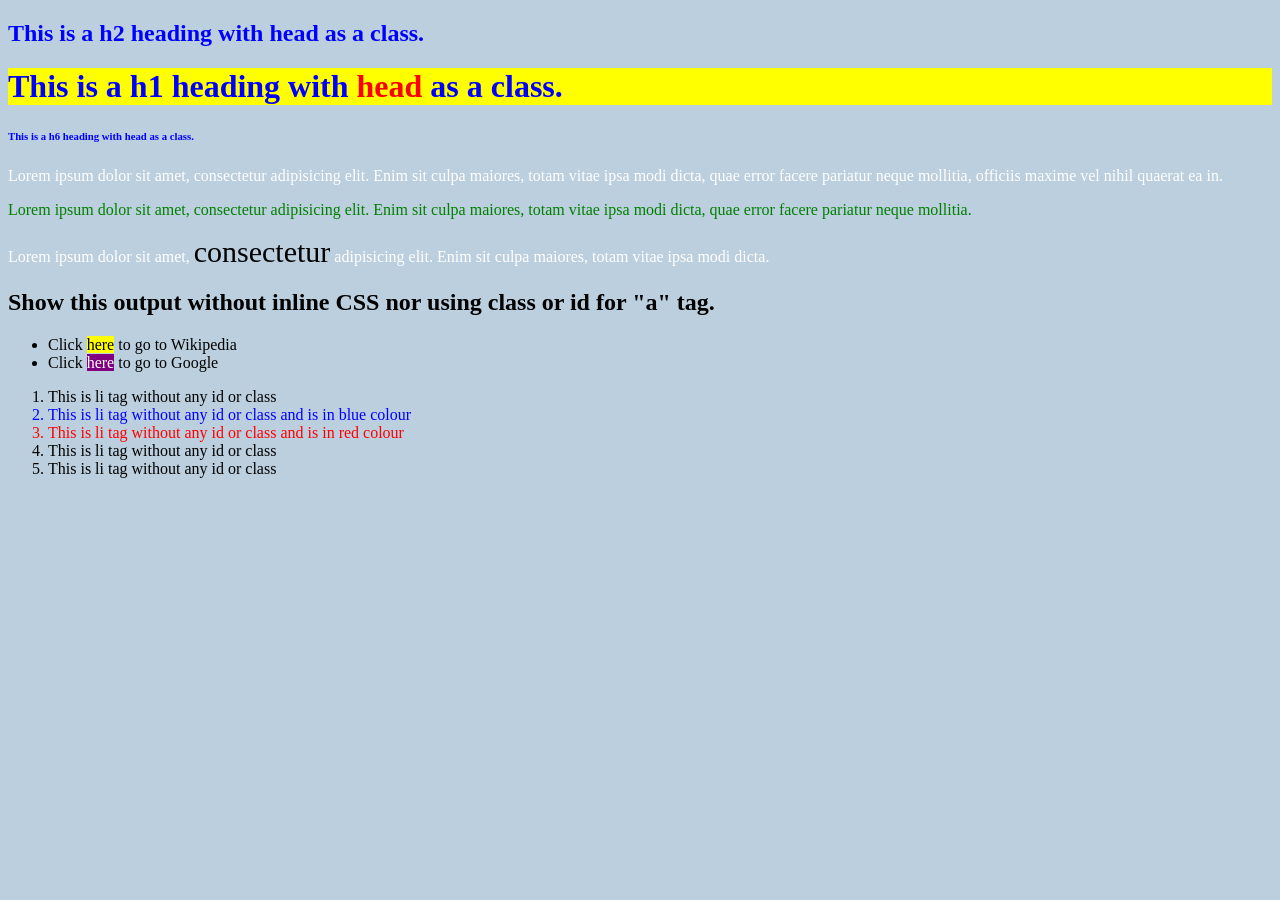
<file: index.html>
<!DOCTYPE html>
<html lang="en">
<head>
    <meta charset="UTF-8">
    <meta name="viewport" content="width=device-width, initial-scale=1.0">
    <link rel="stylesheet" href="style.css">
    <title>Task 3</title>
</head>
<body>

<!-- <title>Task 1</title>
    <h1>Hello World! </h1> -->

<!-- <!DOCTYPE html>
<html lang="en">
<head>
    <meta charset="UTF-8">
    <meta name="viewport" content="width=device-width, initial-scale=1.0">
    <title>Task2</title>
    <style>
        table {
      width: 100%;
      max-width: 400px;
      border-collapse: collapse;
      text-align: left;
    }

    th, td {
      border: 1px solid #7a8b99;
      padding: 8px 12px;
    }

    th {
      font-weight: bold;
    }
    </style>
</head>
<body>
    <h1>Welcome to Laundry Wallah / Laundry Mart.</h1>

    <p>Laundry Wallah / Laundry Mart is a convenient and reliable laundry service designed to make everyday laundry easier. It provides professional washing, drying, ironing, and folding services for individuals and families. Customers can save time by getting their clothes cleaned with proper care and quality standards. The service focuses on cleanliness, timely delivery, and customer satisfaction. With easy booking and doorstep pickup and delivery, laundry becomes simple and hassle-free. Laundry Wallah / Laundry Mart aims to provide affordable and dependable laundry solutions for everyone</p>

    <img src="Laundry.webp" />

    <h3>Our services</h3>

    <ul>
        <li>Washing and drying</li>
        <li>Dry Cleaning</li>
        <li>Curtain Cleaning</li>
        <li>Steam Ironing</li>
        <li>Wash & Fold</li>
        <li>Blanket & Bedsheet Cleaning</li>
        <li>And More</li>
    </ul>

    <h3>Price List</h3>

    <table>
        <thead>
            <tr>
                <th>service</th>
                <th>Price</th>
            </tr>
        </thead>

        <tbody>
            <tr>
                <td>Washing and Drying</td>
                <td>$10.00</td>
            </tr>
            <tr>
                <td>Dry Cleaning</td>
                <td>$8.00</td>
            </tr>
        </tbody>
    </table>

    <h3>Book Now</h3>

    <form action="">
        <label for="name">Name:</label>
        <input type="text"/>

        <label for="mail">Email:</label>
        <input type="email"/>

        <label for="phone">Phone:</label>
        <input type="number"/>

        <button type="submit">Submit</button>
    </form>

    <p>Contact us at: info@laundrymart.com</p>
</body>
</html> -->

<h2 class="head">This is a h2 heading with head as a class.</h2>

<h1 class="head" id="bglime">This is a h1 heading with <span>head</span> as a class.</h1>

<h6 class="head">This is a h6 heading with head as a class.</h6>

<p>Lorem ipsum dolor sit amet, consectetur adipisicing elit. Enim sit culpa maiores, totam vitae ipsa modi dicta, quae error facere pariatur neque mollitia, officiis maxime vel nihil quaerat ea in.</p>

<p id="para">Lorem ipsum dolor sit amet, consectetur adipisicing elit. Enim sit culpa maiores, totam vitae ipsa modi dicta, quae error facere pariatur neque mollitia.</p>

<p>Lorem ipsum dolor sit amet, <span>consectetur</span>  adipisicing elit. Enim sit culpa maiores, totam vitae ipsa modi dicta.</p>




    <h2>Show this output without inline CSS nor using class or id for "a" tag.</h2>

    <!-- First List (Unordered) -->
    <ul>
        <li>Click <a href="https://www.wikipedia.org">here</a> to go to Wikipedia</li>
        <li>Click <a href="https://www.google.com">here</a> to go to Google</li>
    </ul>

    <!-- Second List (Ordered) -->
    <ol>
        <li>This is li tag without any id or class</li>
        <li>This is li tag without any id or class and is in blue colour</li>
        <li>This is li tag without any id or class and is in red colour</li>
        <li>This is li tag without any id or class</li>
        <li>This is li tag without any id or class</li>
    </ol>
</body>
</html>
</file>
<file: style.css>
body {
    background-color: #bbcfde;
}

.head {
    color : blue;
}

#bglime {
    background-color: yellow;
}

h1 span {
    color: red;
}

p {
    color: white;
}

#para {
    color: green;
}

p span {
    color: black;
    font-size: 30px;
}

/* Target the first anchor tag inside the first list */
ul li:nth-child(1) a {
    background-color: yellow;
    color: black;
    text-decoration: none;
    }

/* Target the second anchor tag inside the first list */
ul li:nth-child(2) a {
    background-color: purple;
    color: white;
    text-decoration: none;
    }

/* Style the ordered list items based on their position */
ol li:nth-child(2) {
    color: blue;
    }

ol li:nth-child(3) {
    color: red;
    }
</file>
